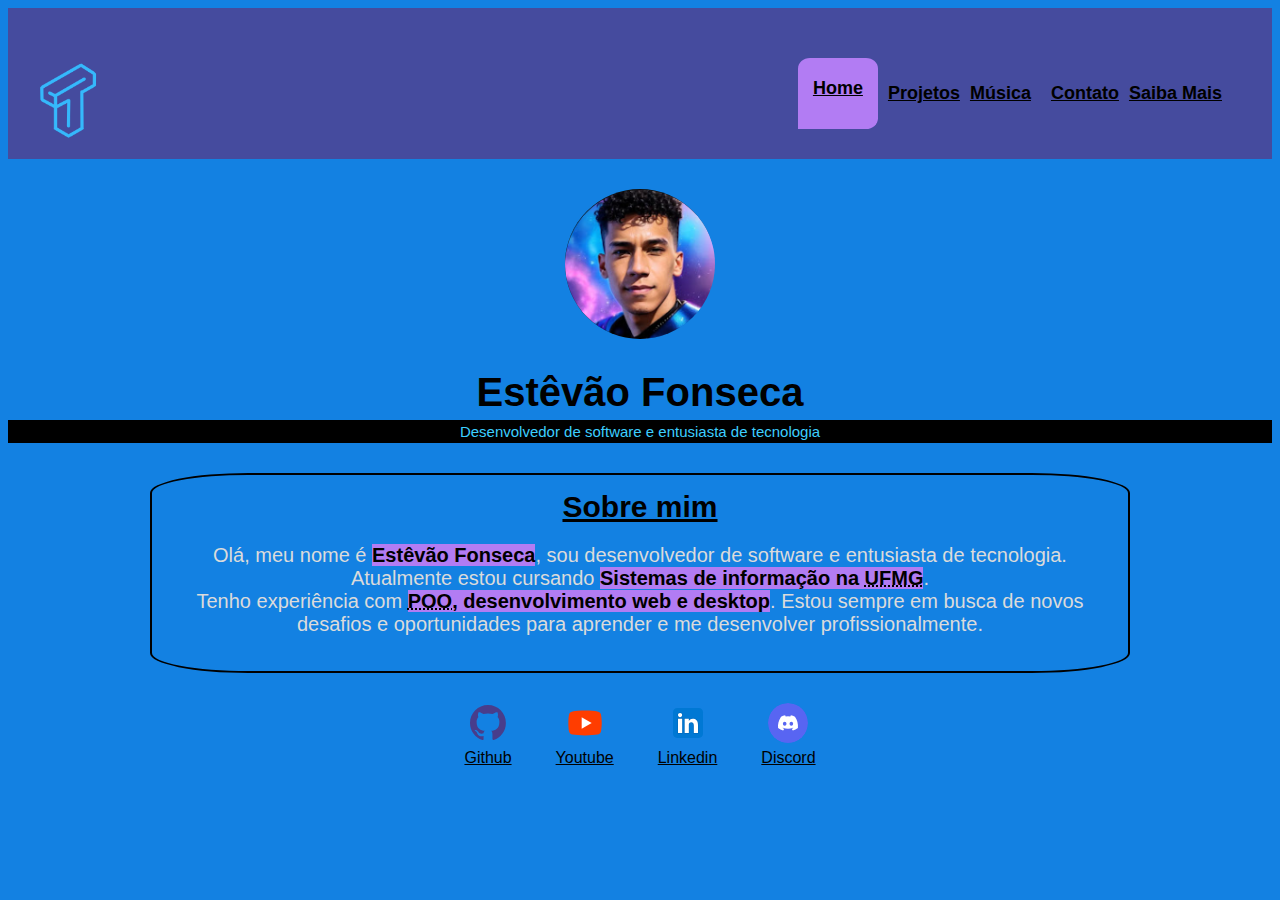
<file: index.html>
<!DOCTYPE html>
 <html lang="pt-br"> <!-- Linguagem do site -->
 <head>
    <meta charset="UTF-8"> 
    <meta name="viewport" content="width=device-width, initial-scale=1.0">   
    <title>TevimF</title> <!-- Título da página -->
    <link rel="stylesheet" href="index.css"><!-- Importando o arquivo de estilização -->
    <style>
        mark {
            background-color: rgba(65, 168, 194, 0.87);
            color: #000;
        }
    </style>
 </head>
 <body>
    <nav>    
        <img src="./img/Tevimf.png" alt="TevimF"> </img>
        <ul>
            <li>  
                <div class="selected">
                    <a href="index.html">Home</a> 
                </div>     
            </li>
                <a href="projects.html">Projetos</a>
            </li>
            <li>
                <a href="musica.html">Música</a>
            <li>
            <li>
                <a href="contact.html">Contato</a>
            </li>
            <li>
                <a href="more.html">Saiba Mais</a>
            </li>
            
        </ul>
    </nav>
    <header>   
        <div class="center">
            <img src="./img/avatar.png"> </img>
        </div>
        <h1>Estêvão Fonseca</h1>
        <p>Desenvolvedor de software e entusiasta de tecnologia</p>
    </header>
    <main>
        <section>
            <h1>Sobre mim</h1>
            <p>
                Olá, meu nome é <strong>Estêvão Fonseca</strong>, sou desenvolvedor de software e entusiasta de tecnologia.
            <br>
                Atualmente estou cursando <strong>Sistemas de informação na <abbr title="Universidade Federal de Minas Gerais">UFMG</abbr></strong>.
            <br>
                Tenho experiência com <strong><abbr title="Programação orientada a objetos">POO</abbr>, desenvolvimento web e desktop</strong>. Estou sempre em busca de novos desafios e oportunidades para aprender e me desenvolver profissionalmente.
            </p>
        </section>
    </main>
    <footer>
        <a href="https://github.com/TevimF" target="_blank" rel="noopener noreferrer">
            <img src="./img/github.svg"></img>
            <p>Github</p>
        </a>
        <a href="https://www.youtube.com/channel/UCCiRpEjLHl2VvyQw1_9L01Q" target="_blank" rel="noopener noreferrer">
            <img src="./img/youtube.svg"></img>
            <p>Youtube</p>
        </a>
        <a href="https://www.linkedin.com/in/estevao-f-8b501b20b/" target="_blank" rel="noopener noreferrer">
            <img src="./img/linkedin.svg"></img>
            <p>Linkedin</p>
        </a>
        <a href="https://discord.gg/Wzwtdrvzs2" target="_blank" rel="noopener noreferrer">
            <img src="./img/discord.svg"></img>
            <p>Discord</p>
        </a> 
 </body>
 </html>
</file>
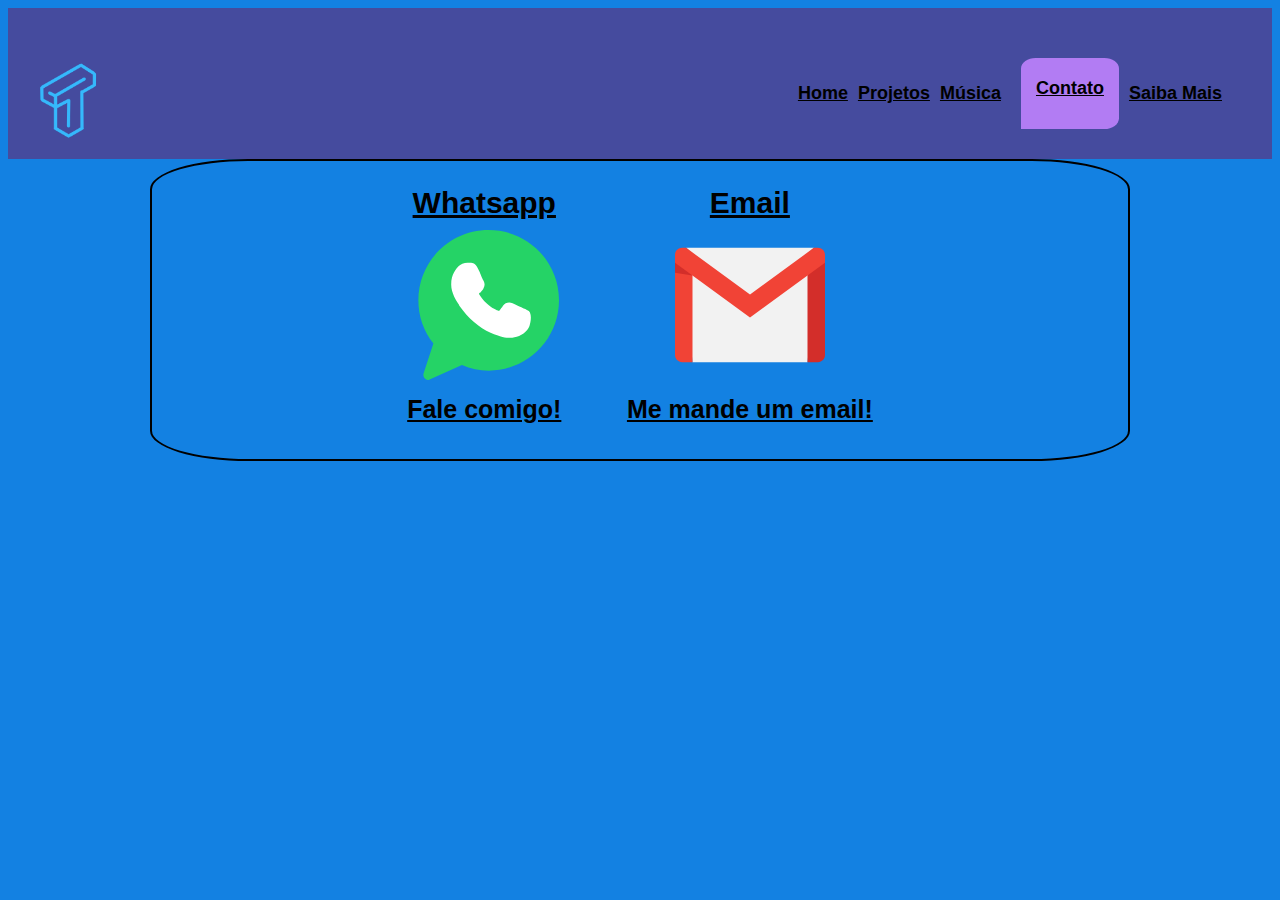
<file: contact.html>
<!DOCTYPE html>
<html lang="pt-br">
<head>
    <meta charset="UTF-8">
    <meta name="viewport" content="width=device-width, initial-scale=1.0">
    <link rel="shortcut icon" href="img/Tevimf.png" type="image/x-icon">
    <title>TevimF</title>
    <link rel="stylesheet" href="index.css">
</head>
<body>
    <nav>
        <img src="./img/Tevimf.png" alt="TevimF"> </img>
        <ul>
            <li>
                <a href="index.html">Home</a>         
            </li>
            <li>
                <a href="projects.html">Projetos</a>
            </li>
            <li>
                <a href="musica.html">Música</a>
            <li>
            <li>
                <div class="selected">
                    <a href="contact.html">Contato</a>
                </div> 
            </li>
            <li>
                <a href="more.html">Saiba Mais</a>
            </li>
        </ul>
    </nav>
    <main>
        <section>
            <li>
                <h1>Whatsapp</h1>
            <a href="https://api.whatsapp.com/send?phone=5531994762947" target="_blank" rel="noopener noreferrer">
            <img src="./img/whatsapp.svg"></img>
            <h2>Fale comigo!</h2>  
            </a>
            </li>
            <li>
                <h1>Email</h1> 
            <a href="mailto:estevaofelipefonseca@gmail.com" target="_blank" rel="noopener noreferrer">
            <img src="./img/gmail.svg"></img>
            <h2>Me mande um email!</h2>
            </a>
            </li>
        </section>
    </main>       
</body>
</html>
</file>
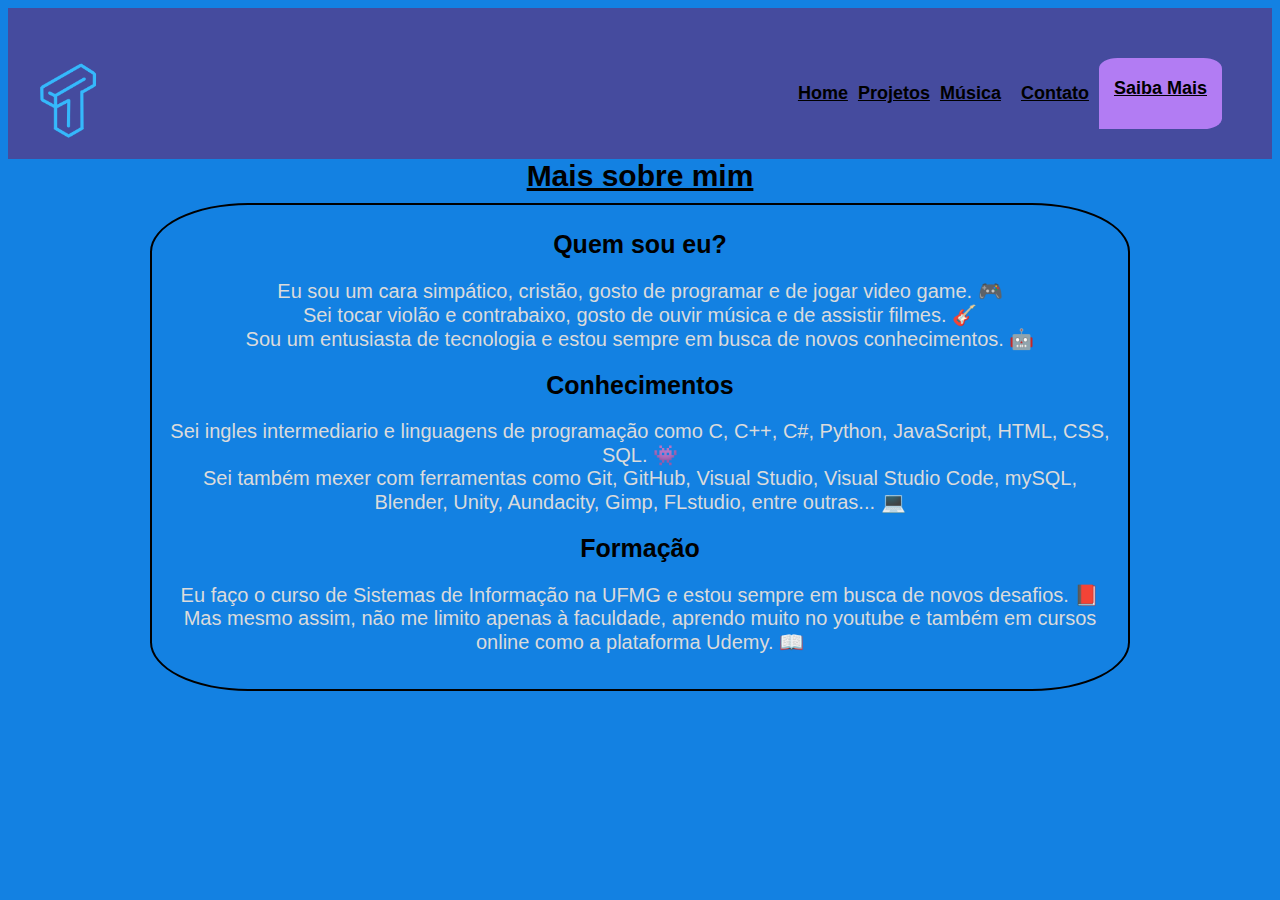
<file: more.html>
<!DOCTYPE html>
<html lang="pt-br">
<head>
    <meta charset="UTF-8">
    <meta name="viewport" content="width=device-width, initial-scale=1.0">
    <link rel="shortcut icon" href="img/Tevimf.ico" type="image/x-icon">
    <title>TevimF</title>
    <link rel="stylesheet" href="index.css">
</head>
<body>
    <nav>
        <img src="./img/Tevimf.png" alt="TevimF"> </img>
        <ul>
            <li>
                <a href="index.html">Home</a>         
            </li>
            <li>
                <a href="projects.html">Projetos</a>
            </li>
            <li>
                <a href="musica.html">Música</a>
            <li>
            <li>
                <a href="contact.html">Contato</a>
            </li>
            <li>
                <div class="selected">
                    <a href="more.html">Saiba Mais</a>
                </div>
            </li>
        </ul>
    </nav>
    <main>
        <h1>Mais sobre mim</h1>
        <section>
            <h2>Quem sou eu?</h2>
            <p> 
                Eu sou um cara simpático, cristão, gosto de programar e de jogar video game. &#x1F3AE
                <br>
                Sei tocar violão e  contrabaixo, gosto de ouvir música e de assistir filmes. &#x1F3B8
                <br>
                Sou um entusiasta de tecnologia e estou sempre em busca de novos conhecimentos. &#x1F916
            </p>
            <h2>Conhecimentos</h2>
            <p>
                Sei ingles intermediario e linguagens de programação como C, C++, C#, Python, JavaScript, HTML, CSS, SQL. &#x1F47E
                <br> 
                Sei também mexer com ferramentas como Git, GitHub, Visual Studio, Visual Studio Code, mySQL, Blender, Unity, Aundacity, Gimp, FLstudio, entre outras...  &#x1F4BB
            </p>
            <h2>Formação</h2>
            <p>
                Eu faço o curso de Sistemas de Informação na UFMG e estou sempre em busca de novos desafios. &#x1F4D5
                <br>
                Mas mesmo assim, não me limito apenas à faculdade, aprendo muito no youtube e também em cursos online como a plataforma Udemy. &#x1F4D6
                </p>
        </section>
    </main>
                
</body>
</html>
</file>
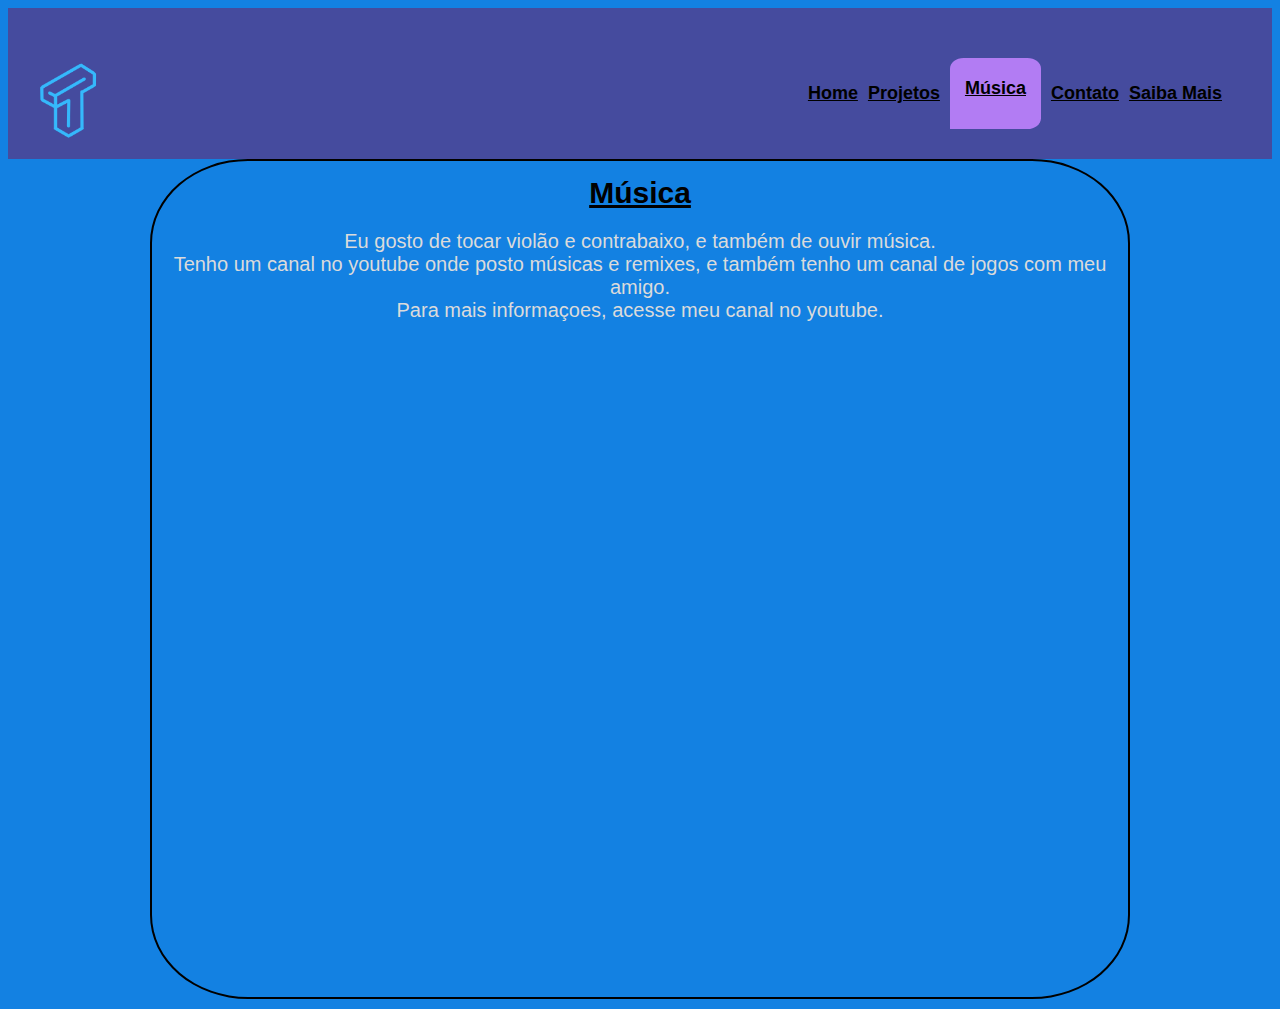
<file: musica.html>
<!DOCTYPE html>
<html lang="pt-br">
<head>
    <meta charset="UTF-8">
    <meta name="viewport" content="width=device-width, initial-scale=1.0">
    <link rel="shortcut icon" href="img/Tevimf.ico" type="image/x-icon">
    <title>TevimF</title>
    <link rel="stylesheet" href="index.css">
</head>
<body>
    <nav>
        <img src="./img/Tevimf.png" alt="TevimF"> </img>
        <ul>
            <li>
                <a href="index.html">Home</a>         
            </li>
            <li>
                <a href="projects.html">Projetos</a>
            </li>
            <li>
                <div class="selected">
                <a href="musica.html">Música</a>
                </div>
            </li>
            <li>
                <a href="contact.html">Contato</a>
            </li>
            <li>
                <a href="more.html">Saiba Mais</a>
            </li>
        </ul>
    </nav>
    <main>
        <section>
            <h1>Música</h1>
            <p>
                Eu gosto de tocar violão e contrabaixo, e também de ouvir música. 
                <br>
                Tenho um canal no youtube onde posto músicas e remixes, e também tenho um canal de jogos com meu amigo.
                <br>
                Para mais informaçoes, acesse meu canal no youtube.
                <br>   
            </p>
            <iframe width="560" height="315" src="https://www.youtube.com/embed/it8mmNFa8SM?si=oYnsuMYnXF0ipUi-" title="YouTube video player" frameborder="0" allow="accelerometer; autoplay; clipboard-write; encrypted-media; gyroscope; picture-in-picture; web-share" allowfullscreen></iframe>
            <iframe width="560" height="315" src="https://www.youtube.com/embed/_uk_OQssg6k?si=t2AGzMv25kNTD88E" title="YouTube video player" frameborder="0" allow="accelerometer; autoplay; clipboard-write; encrypted-media; gyroscope; picture-in-picture; web-share" allowfullscreen></iframe>
    </main>
                
</body>
</html>
</file>
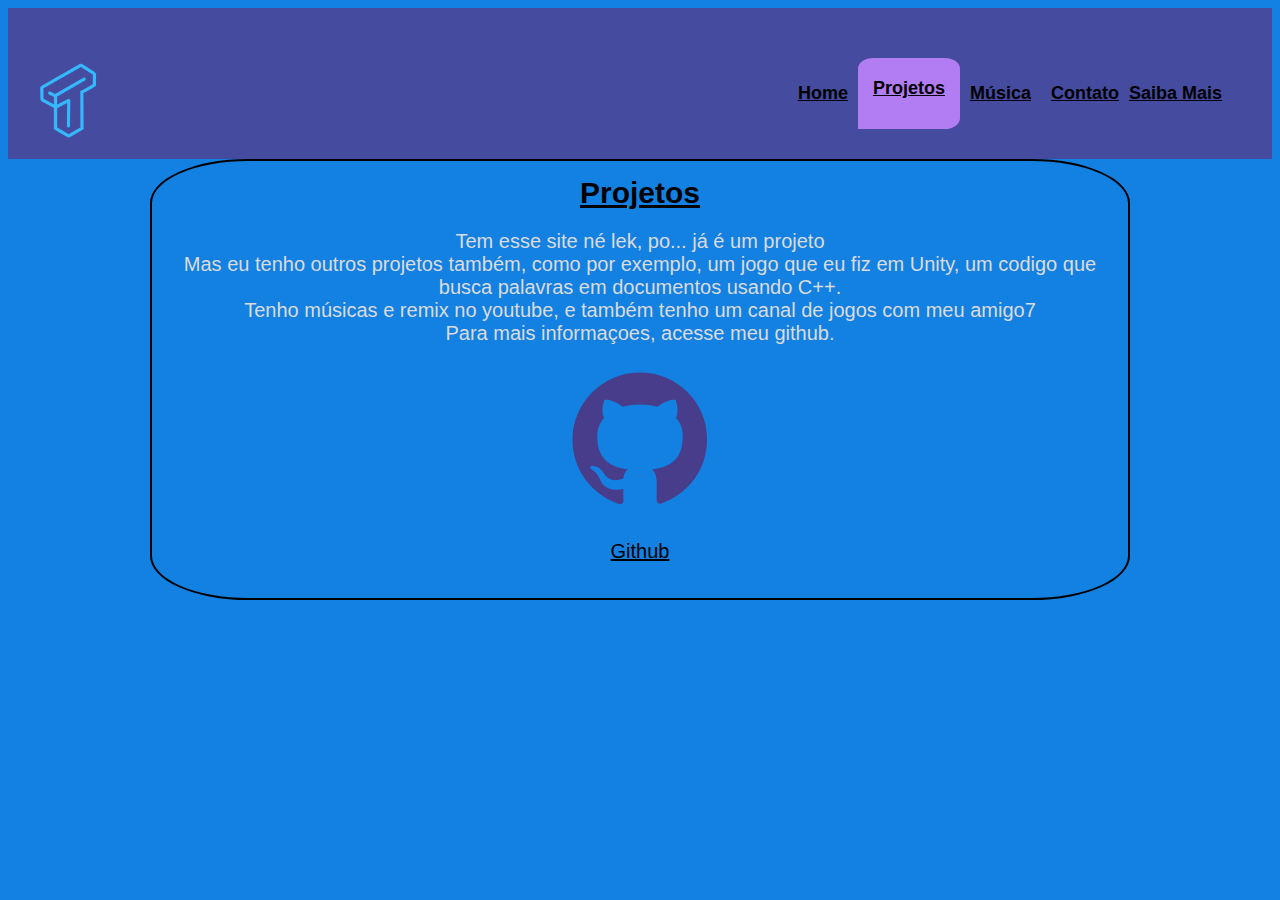
<file: projects.html>
<!DOCTYPE html>
<html lang="pt-br">
<head>
    <meta charset="UTF-8">
    <meta name="viewport" content="width=device-width, initial-scale=1.0">
    <link rel="shortcut icon" href="img/Tevimf.ico" type="image/x-icon">
    <title>TevimF</title>
    <link rel="stylesheet" href="index.css">
</head>
<body>
    <nav>
        <img src="./img/Tevimf.png" alt="TevimF"> </img>
        <ul>
            <li>
                <a href="index.html">Home</a>         
            </li>
            <li>
                <div class="selected">
                    <a href="projects.html">Projetos</a>
                </div>
            </li>
            <li>
                <a href="musica.html">Música</a>
            <li>
            <li>
                <a href="contact.html">Contato</a>
            </li>
            <li>
                <a href="more.html">Saiba Mais</a>
            </li>
        </ul>
    </nav>
    <main>
        <section>
            <h1>Projetos</h1>
            <p>
                Tem esse site né lek, po... já é um projeto
                <br>
                Mas eu tenho outros projetos também, como por exemplo, um jogo que eu fiz em Unity, um codigo que busca palavras em documentos usando C++.
                <br>
                Tenho músicas e remix no youtube, e também tenho um canal de jogos com meu amigo7
                <br>
                Para mais informaçoes, acesse meu github.
                <br>   
            </p>
            <a href="https://github.com/TevimF" target="_blank" rel="noopener noreferrer">
                <img src="./img/github.svg"></img>
                <p>Github</p>
        </section>
    </main>
</body>

</html>
</file>
<file: index.css>
/* Body */
body {
    color: #dbdbdb;
    background-color: #1381E2;
    font-family: arial;
}

/* Navigation */
nav {
    display: flex;
    justify-content: space-between;
    align-items: flex-end;
    padding: 20px;
    background-color: #583785b9;
    font-weight: bold;
    font-size:18px;
}
nav img {
    width: 80px;
    height: 80px;
    border-radius: 50%;
}
nav ul {
    display: flex;
    justify-content: flex-end;
    /*espaçamento entre os botões*/
    gap: 10px;
    /*descolar o texto dos cantos da tela*/
    list-style-type: none;
    align-items: center;
    padding: 20px;
    padding-bottom: 0px;
    /* coloca o texto em negrito */
    font-weight: bold;
    font-size:18px;
    margin: 10px;
}

main section {
    margin-bottom: 10px;
    font-size: 20px;
    color: #dbdbdb;
    /*borda do texto*/
    border: 2px solid black;
    /*arredondar a borda do texto*/
    border-radius: 10%; 
    /* distancia da borda e do texto */
    padding: 15px;
    text-decoration: none;
    /* lista na horizontal */
    justify-content: space-between;
    align-items: center;
    /* padronizar a distância entre os botões */
    margin: 10px;
}
.selected {
    background-color: #B27CF3;
    border-radius: 15%;
    border-bottom-left-radius: 0;
    padding-top: 20px;
    padding-bottom: 30px;
    padding-inline: 15px;
}

a {
    color: black;
    text-decoration: underline;
    
}

/* Header */
header {
    text-align: center;
    margin-top: 30px;
    margin-bottom: 30px;
}
header img {
    width: 150px;
    height: 150px;
    border-radius: 75%;  
}
header h1 {
    font-size: 40px;
    text-align: center;
    margin-bottom: -10px;

}
header p {
    font-size: 15px;
    text-align: center ;
    color: #3DCFFF;
    background-color: black;
    /* aumenta o tamanho do background */  
    padding: 3px;
}
h1 {
    color: black;
    text-align: center;
}

.center {
    text-align: center;
}

/* Main */  
main {
    text-align: center;
    margin-bottom: 10px;
    font-size: 15px;
    /* limita o tamanho do texto */
    max-width: 1000px; 
    /* deixa o texto no centro da tela */
    margin-left: auto;
    margin-right: auto;
}
main section {
    margin-top: 0px;
    margin-bottom: 20px;
    
}
main section img {
    width: 150px;
    height: 150px;
}
main section {
    margin-bottom: 10px;
    font-size: 20px;
    color: #dbdbdb;
    /*borda do texto*/
    border: 2px solid black;
    /*arredondar a borda do texto*/
    border-radius: 10%; 
    /* distancia da borda e do texto */
    padding: 15px;
    text-decoration: none;
    /* lista na horizontal */
    justify-content: space-between;
    align-items: center;
}
main section li {
    margin-top: 10px;
    margin-bottom: 10px;
    font-size: 20px;
    display: inline-block;
    margin-right: 30px;
    margin-left: 30px;

}
main h1 {
    margin-top: auto;
    margin-bottom: 10px;
    font-size: 30px;
    /*sublinhar o texto*/
    text-decoration: underline;
    color : black;
}
main section h2 {
    margin-top: 10px;
    margin-bottom: 10px;
    font-size: 25px;
    color: black;
}

main strong {
    background-color: #B27CF3;   
    color: rgb(0, 0, 0);
}

/* Footer */
footer img {
    width: 40px;
    height: 40px;
    border-radius: 50%;
}

footer {
    display: flex;
    justify-content: center; /* Center the social media icons */
}

footer a {
    margin: 20px;
    text-align: center;
}

footer p {
    margin: 2px;
}
</file>
